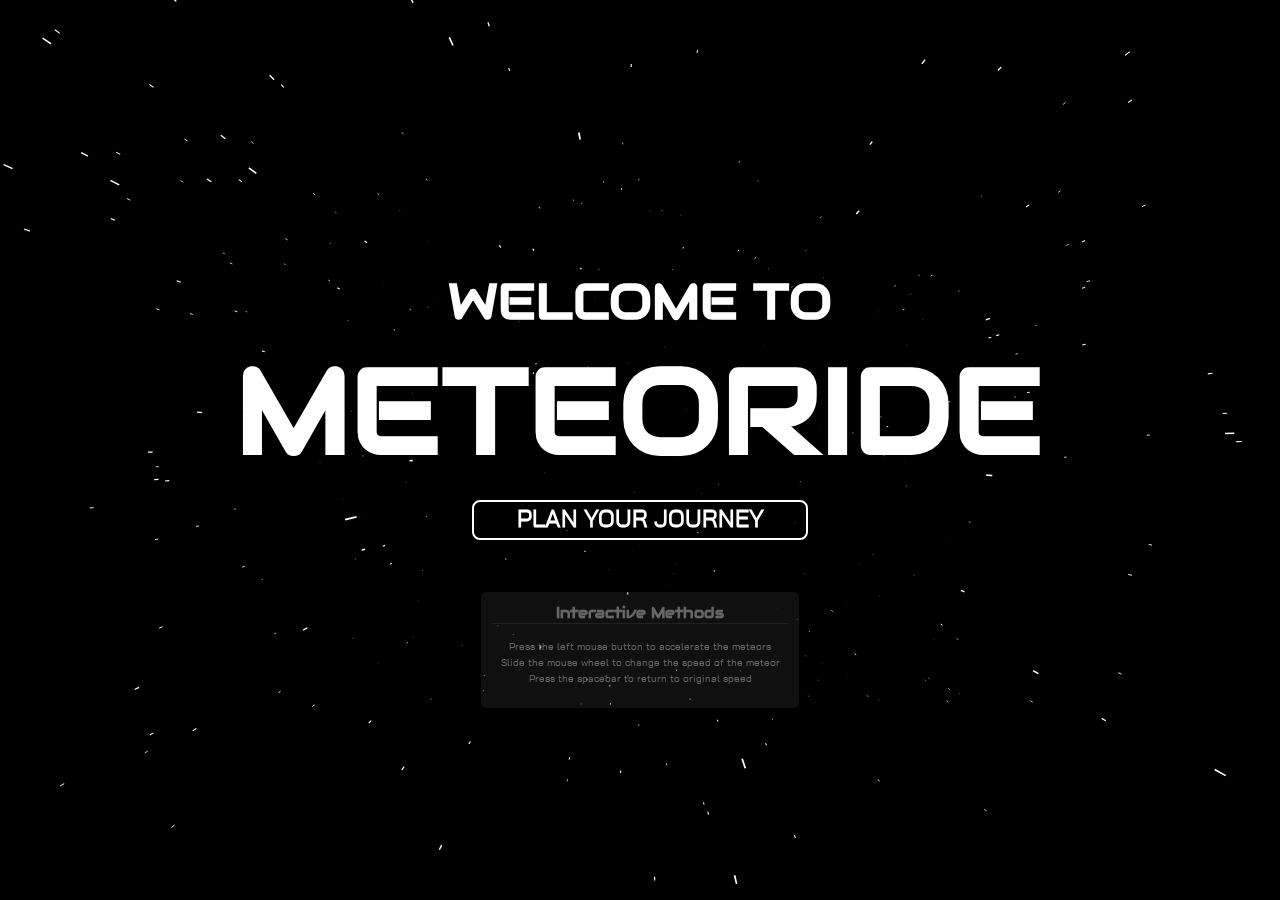
<file: !!Start Page!!.html>
<!DOCTYPE html PUBLIC "-//W3C//DTD HTML 4.01//EN">
<html lang="zh-CN">
  <head>
    <title>Travel in Space</title>

    <meta http-equiv="content-type" content="text/html;charset=utf-8" />

    <meta http-equiv="content-language" content="zh-CN" />

    <style type="text/css">
      /* fonts
-------------------------------------------------------------------------------*/
      @font-face {
        font-family: "BebasNeue";
        src: url("css/webfonts/bebas-neue.eot");
        src: url("css/webfonts/bebas-neue.eot?#iefix")
            format("embedded-opentype"),
          url("css/webfonts/bebas-neue.woff") format("woff"),
          url("css/webfonts/bebas-neue.ttf") format("truetype"),
          url("css/webfonts/bebas-neue.svg#bebas-neue") format("svg");
        font-weight: normal;
        font-style: normal;
      }
      @font-face {
        font-family: "Copperplate";
        src: url("css/webfonts/copperplate.eot");
        src: url("css/webfonts/copperplate.eot?#iefix")
            format("embedded-opentype"),
          url("css/webfonts/copperplate.woff") format("woff"),
          url("css/webfonts/copperplate.ttf") format("truetype"),
          url("css/webfonts/copperplate.svg#copperplate") format("svg");
        font-weight: normal;
        font-style: normal;
      }
      @font-face {
        font-family: "Audiowide";
        src: url("css/webfonts/audiowide.woff") format("woff"),
          url("css/webfonts/audiowide.ttf") format("truetype"),
          url("css/webfonts/audiowide.svg#audiowide") format("svg");
        font-weight: normal;
        font-style: normal;
      }

      @font-face {
        font-family: "BaiJamjuree";
        src: url("css/webfonts/BaiJamjuree-Regular.woff") format("woff"),
          url("css/webfonts/BaiJamjuree-Regular.ttf") format("truetype"),
          url("css/webfonts/BaiJamjuree-Regular.svg#audiowide") format("svg");
        font-weight: normal;
        font-style: normal;
      }

      .demo {
        font-family: "titleFont";
      }

      body {
        margin: 0;
        padding: 0;
        background-color: #000000;
        font-size: 0;
        overflow: hidden;
      }

      h1 {
        font-family: "BebasNeue";
      }

      div {
        margin: 0;
        padding: 0;
        color: #ffffff;
        position: relative;
        font-size: 0;
        overflow: hidden;
      }

      canvas {
        background-color: #c22222;
        overflow: hidden;
      }

      /* info box 
-------------------------------------------------------------------------------*/
      .info-box {
        display: inline-block;
        position: relative;
        background-color: #555555;
        background-color: rgba(50, 50, 50, 0.8);
        width: 100%;
        -webkit-background-clip: padding-box;
        -moz-background-clip: padding-box;
        background-clip: padding-box;
        -webkit-box-sizing: border-box;
        -moz-box-sizing: border-box;
        box-sizing: border-box;
        padding: 11px;
        margin: 11px 0;
        border: 1px solid #222;
        border: 1px solid rgba(0, 0, 0, 0.2);
        -webkit-border-radius: 6px;
        -moz-border-radius: 6px;
        border-radius: 6px;
        -webkit-box-shadow: 0 5px 10px rgba(0, 0, 0, 0.2);
        -moz-box-shadow: 0 5px 10px rgba(0, 0, 0, 0.2);
        box-shadow: 0 5px 10px rgba(0, 0, 0, 0.2);
        text-align: center;
      }
      .info-box .arrow,
      .info-box .arrow:after {
        position: absolute;
        display: inline-block;
        width: 0;
        height: 0;
        border-color: transparent;
        border-style: solid;
      }
      .info-box .content,
      .info-box .title {
        margin: 0;
        padding: 0px 0;
      }
      .info-box i + .title,
      .info-box img + .title {
        padding-top: 0;
      }
      .info-box .title {
        border-bottom: 1px solid #444;
        border-bottom: 1px solid rgba(255, 255, 255, 0.2);
        -webkit-border-radius: 5px 5px 0 0;
        -moz-border-radius: 5px 5px 0 0;
        border-radius: 5px 5px 0 0;
      }
      .info-box.bottom {
        margin-top: 10px;
      }
      .info-box.bottom .arrow {
        top: -10px;
        left: 50%;
        margin-left: -10px;
        border-width: 0 10px 10px;
        border-bottom-color: #555555;
        border-bottom-color: rgba(50, 50, 50, 0.8);
      }

      /* 框的hover透明度变化 */
      .dim:not(.active) {
        opacity: 0.4;
      }
      a.dim:hover,
      button.dim:hover,
      .btn.dim:hover {
        opacity: 1;
      }

      .highlightable {
        -webkit-transition: opacity 0.3s linear;
        -moz-transition: opacity 0.3s linear;
        -o-transition: opacity 0.3s linear;
        transition: opacity 0.3s linear;
      }
      .highlightable:not(.dim) {
        opacity: 0.4;
      }
      .highlightable:hover,
      .highlightable:active {
        opacity: 1 !important;
      }

      .ui-pane-column,
      [class^="ui-pane-column"],
      [class*=" ui-pane-column"] {
        height: 100%;
        top: 0;
      }
      .ui-pane-middle {
        width: 80%;
        left: 10%;
        right: 10%;
      }

      /* setup
-------------------------------------------------------------------------------*/
      #setup h1 {
        margin-top: 20px;
        margin-bottom: 0;
      }
      #setup .info-box {
        width: 35%;
      }

      #solar-system,
      .system-section {
        padding: 0;
        margin: 0;
        width: 100%;
        position: absolute;
      }
      #solar-system,
      .system-section,
      .container-fill {
        min-width: 979px;
        min-height: 550px;
      }

      .container-fill {
        position: relative;
        width: 100%;
        height: 100%;
        min-width: 100%;
        padding: 0;
        margin: 0;
        min-height: 100%;
      }

      /* containers 
-------------------------------------------------------------------------------*/
      .container-center {
        text-align: center;
      }
      .container-center .brand {
        float: none;
        position: absolute;
      }
      .container-center .nav,
      .container-center .thumbnails,
      .container-center .inline {
        display: inline-block;
        *display: inline;
        zoom: 1;
        float: none;
      }
      .container-center .inline {
        margin-left: 5px;
        margin-right: 5px;
      }
      .container-center .row {
        display: inline-block;
        *display: inline;
        zoom: 1;
      }
      .container-left {
        text-align: left;
      }
      .container-left .brand {
        float: left;
        position: relative;
      }
      .container-left .nav,
      .container-left .thumbnails,
      .container-left .inline {
        display: block;
        float: left;
      }
      .container-left .inline {
        margin-left: 5px;
        margin-right: 5px;
      }
      .container-left .row {
        display: block;
      }
      .container-right {
        text-align: right;
      }
      .container-right .brand {
        float: right;
        position: relative;
      }
      .container-right .nav,
      .container-right .thumbnails,
      .container-right .inline {
        display: block;
        float: right;
      }
      .container-right .inline {
        margin-left: 5px;
        margin-right: 5px;
      }
      .container-right .row {
        display: block;
      }
      .container-fill {
        position: relative;
        width: 100%;
        height: 100%;
        min-width: 100%;
        padding: 0;
        margin: 0;
        min-height: 100%;
      }
      @media (max-width: 767px) {
        .container {
          padding-left: 20px;
          padding-right: 20px;
        }
        .container .container {
          padding-left: 0;
          padding-right: 0;
        }
      }
      /* panes 
-------------------------*/
      .ui-pane,
      [class^="ui-pane-"],
      [class*=" ui-pane-"] {
        position: absolute;
        min-width: 60px;
        min-height: 60px;
        pointer-events: none;
      }
      .ui-pane-overlay {
        z-index: 9999;
      }
      .ui-pane-column,
      [class^="ui-pane-column"],
      [class*=" ui-pane-column"] {
        height: 100%;
        top: 0;
      }
      .ui-pane-middle {
        width: 80%;
        left: 10%;
        right: 10%;
      }
      .ui-pane-left,
      .ui-pane-right {
        min-width: 10%;
      }
      .ui-pane-right {
        right: 0;
      }
      .ui-pane-right > * {
        *zoom: 1;
      }
      .ui-pane-right > *:before,
      .ui-pane-right > *:after {
        display: table;
        content: "";
        line-height: 0;
      }
      .ui-pane-right > *:after {
        clear: both;
      }
      .ui-pane-right > * > * {
        float: right;
        *zoom: 1;
      }
      .ui-pane-right > * > *:before,
      .ui-pane-right > * > *:after {
        display: table;
        content: "";
        line-height: 0;
      }
      .ui-pane-right > * > *:after {
        clear: both;
      }
      .ui-pane-top {
        top: 0;
      }
      .ui-pane-bottom {
        bottom: 0;
      }
      .ui-pane-body-top {
        top: 60px;
      }
      .ui-pane-body-bottom {
        bottom: 60px;
      }
      .ui-pane-section,
      [class^="ui-pane-section"],
      [class*=" ui-pane-section"] {
        width: 100%;
      }
      .ui-pane-section-header,
      .ui-pane-section-footer {
        min-height: 60px;
      }
      .ui-pane-section-header {
        top: 0;
      }
      .ui-pane-section-footer {
        bottom: 0;
      }
      .ui-pane-section-body {
        top: 60px;
        bottom: 60px;
      }
      .ui-pane-section-half-top,
      .ui-pane-section-half-bottom {
        height: 50%;
      }
      .ui-pane-section-third-top,
      .ui-pane-section-third-middle,
      .ui-pane-section-third-bottom {
        height: 33%;
      }
      .ui-pane-section-quarter-top,
      .ui-pane-section-quarter-top-middle,
      .ui-pane-section-quarter-bottom-middle,
      .ui-pane-section-quarter-bottom {
        height: 25%;
      }
      .ui-pane-section-third-middle {
        top: 33%;
      }
      .ui-pane-section-quarter-top-middle {
        top: 25%;
      }
      .ui-pane-section-eighth-top-middle {
        top: 12.5%;
      }
      .ui-pane-section-quarter-bottom-middle {
        bottom: 25%;
      }
      .ui-pane-expandable {
        height: auto;
      }

      /* panes 
-------------------------*/
      .ui-pane,
      [class^="ui-pane-"],
      [class*=" ui-pane-"] {
        position: absolute;
        min-width: 60px;
        min-height: 60px;
        pointer-events: none;
      }
      .ui-pane-overlay {
        z-index: 9999;
      }
      .ui-pane-column,
      [class^="ui-pane-column"],
      [class*=" ui-pane-column"] {
        height: 100%;
        top: 0;
      }
      .ui-pane-middle {
        width: 80%;
        left: 10%;
        right: 10%;
      }
      .ui-pane-left,
      .ui-pane-right {
        min-width: 10%;
      }
      .ui-pane-right {
        right: 0;
      }
      .ui-pane-right > * {
        *zoom: 1;
      }
      .ui-pane-right > *:before,
      .ui-pane-right > *:after {
        display: table;
        content: "";
        line-height: 0;
      }
      .ui-pane-right > *:after {
        clear: both;
      }
      .ui-pane-right > * > * {
        float: right;
        *zoom: 1;
      }
      .ui-pane-right > * > *:before,
      .ui-pane-right > * > *:after {
        display: table;
        content: "";
        line-height: 0;
      }
      .ui-pane-right > * > *:after {
        clear: both;
      }
      .ui-pane-top {
        top: 0;
      }
      .ui-pane-bottom {
        bottom: 0;
      }
      .ui-pane-body-top {
        top: 60px;
      }
      .ui-pane-body-bottom {
        bottom: 60px;
      }
      .ui-pane-section,
      [class^="ui-pane-section"],
      [class*=" ui-pane-section"] {
        width: 100%;
      }
      .ui-pane-section-header,
      .ui-pane-section-footer {
        min-height: 60px;
      }
      .ui-pane-section-header {
        top: 0;
      }
      .ui-pane-section-footer {
        bottom: 0;
      }
      .ui-pane-section-body {
        top: 60px;
        bottom: 60px;
      }
      .ui-pane-section-half-top,
      .ui-pane-section-half-bottom {
        height: 50%;
      }
      .ui-pane-section-third-top,
      .ui-pane-section-third-middle,
      .ui-pane-section-third-bottom {
        height: 33%;
      }
      .ui-pane-section-quarter-top,
      .ui-pane-section-quarter-top-middle,
      .ui-pane-section-quarter-bottom-middle,
      .ui-pane-section-quarter-bottom {
        height: 25%;
      }
      .ui-pane-section-third-middle {
        top: 33%;
      }
      .ui-pane-section-quarter-top-middle {
        top: 25%;
      }
      .ui-pane-section-eighth-top-middle {
        top: 12.5%;
      }
      .ui-pane-section-quarter-bottom-middle {
        bottom: 25%;
      }
      .ui-pane-expandable {
        height: auto;
      }
    </style>
  </head>

  <!-- 实现代码 -->
  <script src="show.js"></script>

  <body
    onload="start()"
    onresize="resize()"
    onorientationchange="resize()"
    onmousedown="context.fillStyle='rgba(0,0,0,'+opacity+')'"
    onmouseup="context.fillStyle='rgb(0,0,0)'"
  >
    <!-- <li>
      <a href="jQuery Parallax Plugin Demo.htm" title="Home"
        ><div style="position: absolute; top: 100px; left: 540px">
          <h1 style="font-size: 50px; color: white">WELCOME TO</h1>
        </div></a
      >
    </li> -->

    <div
      style="
        position: absolute;
        height: fit-content;
        width: 100%;
        z-index: 1;
        bottom: 40%;
      "
    >
      <div
        style="
          position: relative;
          display: flex;
          justify-content: center;
          align-items: center;
        "
      >
        <h1
          style="
            font-size: 50px;
            color: white;
            margin-bottom: 0px;
            font-family: Audiowide;
          "
        >
          WELCOME TO
        </h1>
      </div>
      <div
        style="
          position: relative;
          display: flex;
          justify-content: center;
          align-items: center;
        "
      >
        <h1
          style="
            font-size: 120px;
            font-family: Audiowide;
            /* letter-spacing: 6px; */
            margin-top: 0px;
            margin-bottom: 10px;
          "
        >
          METEORIDE
        </h1>
      </div>

      <div
        style="
          position: relative;
          display: flex;
          justify-content: center;
          align-items: center;
        "
      >
        <div
          style="
            width: 100%;
            display: flex;
            align-items: center;
            justify-content: center;
            cursor: pointer;
          "
        >
          <div
            style="
              font-size: 24px;
              width: 25%;
              display: flex;
              /* font-family: Arial, Helvetica, sans-serif; */
              font-family: BaiJamjuree;
              align-items: center;
              justify-content: center;
              border: 2px solid #ffffff;
              padding: 6px;
              border-radius: 8px;
              font-weight: bold;
            "
            onclick="window.open('index.html')"
          >
            PLAN YOUR JOURNEY
          </div>
        </div>
      </div>
    </div>

    <!-- 灰色边框 --------------------------------------------->
    <section id="setup">
      <div
        style="
          position: absolute;
          width: 100%;
          z-index: 2;
          bottom: 20%;
          display: flex;
          justify-content: center;
        "
      >
        <div
          class="info-box bottom dim highlightable"
          style="position: relative; width: 25%"
        >
          <div class="arrow"></div>
          <h6
            class="title"
            style="
              font-size: 15px;
              font-family: Audiowide;
              align-items: center;
              justify-content: center;
              margin-bottom: 5px;
            "
          >
            Interactive Methods
          </h6>
          <div
            class="content"
            style="
              font-size: 10px;
              font-family: BaiJamjuree;
              align-items: center;
              justify-content: center;
              line-height: 16px;
            "
          >
            <p>
              Press the left mouse button to accelerate the meteors<br />
              Slide the mouse wheel to change the speed of the meteor<br />
              Press the spacebar to return to original speed
            </p>
          </div>
        </div>
      </div>
    </section>

    <canvas id="starfield" style="background-color: #000000"></canvas>

    <div
      id="adsense"
      style="position: absolute; background-color: transparent; display: none"
    ></div>
  </body>
</html>
</file>
